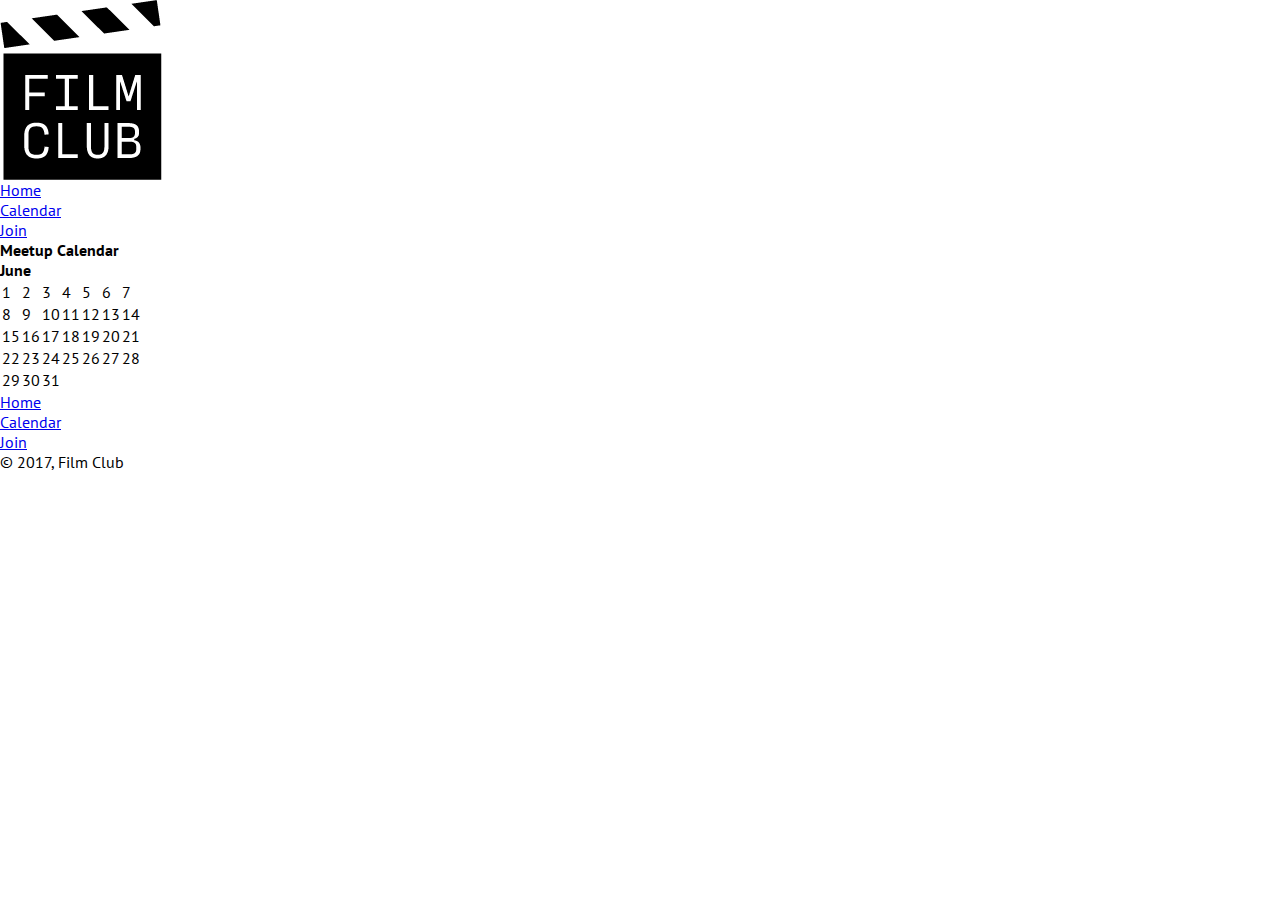
<file: calendar/index.html>
<!DOCTYPE>
<html>

<head>
    <meta name="Film Club - Calendar" content="Films" charset="utf-8">
    <title>"Film Club - Calendar"</title>
    <link href="../css/main.css" rel="stylesheet">
    <link href="https://fonts.googleapis.com/css?family=PT+Sans:400,700" rel="stylesheet">
</head>

<body>
    <div class="nav-bar">
        <div class="logo">
            <img id="logo" src="../images/images/filmclub.png" alt="film-club-logo">
        </div>
        <div class="nav-menu">
            <div class="home">
                <a id="home" href="../index.html">Home</a>
            </div>

            <div class="calendar">
                <a id="calendar" href="./index.html">Calendar</a>
            </div>

            <div class="join">
                <a id="join" href="../join/index.html">Join</a>
            </div>

        </div>
    </div>

    <div class="main-calendar ">
        <div class="calendar-head ">
            <h2>Meetup Calendar</h2>
        </div>

        <div class="calendarcontainer">
            <div class="calendar-month">
                <h2>June</h2>
            </div>
            <table class="calendartable">
                <tr>
                    <td><span class="date ">1</span></td>
                    <td><span class="date ">2</span></td>
                    <td><span class="date ">3</span></td>
                    <td><span class="date ">4</span></td>
                    <td><span class="date ">5</span></td>
                    <td><span class="date ">6</span></td>
                    <td><span class="date ">7</span></td>
                </tr>
                <tr>
                    <td><span class="date ">8</span></td>
                    <td><span class="date ">9</span></td>
                    <td><span class="date ">10</span></td>
                    <td><span class="date ">11</span></td>
                    <td><span class="date ">12</span></td>
                    <td><span class="date ">13</span></td>
                    <td><span class="date ">14</span></td>
                </tr>
                <tr>
                    <td><span class="date ">15</span></td>
                    <td><span class="date ">16</span></td>
                    <td><span class="date ">17</span></td>
                    <td><span class="date ">18</span></td>
                    <td><span class="date ">19</span></td>
                    <td><span class="date ">20</span></td>
                    <td><span class="date ">21</span></td>
                </tr>
                <tr>
                    <td><span class="date ">22</span></td>
                    <td><span class="date ">23</span></td>
                    <td><span class="date ">24</span></td>
                    <td><span class="date ">25</span></td>
                    <td><span class="date ">26</span></td>
                    <td><span class="date ">27</span></td>
                    <td><span class="date ">28</span></td>
                </tr>
                <tr>
                    <td><span class="date ">29</span></td>
                    <td><span class="date ">30</span></td>
                    <td><span class="date ">31</span></td>
                </tr>
            </table>
        </div>
</body>

<div class="footer">
    <div class="footnav-menu">
        <div class="foot-home">
            <a id="foot-home" href="/Users/jpubana/Documents/The Iron Yard/Week2/week-two-project/index.html">Home</a>
        </div>

        <div class="foot-calendar">
            <a id="foot-calendar" href="/Users/jpubana/Documents/The Iron Yard/Week2/week-two-project/calendar/index.html">Calendar</a>
        </div>

        <div class="foot-join">
            <a id="foot-join" href="/Users/jpubana/Documents/The Iron Yard/Week2/week-two-project/join/index.html">Join</a>
        </div>
    </div>
</div>
<footer>
    © 2017, Film Club
</footer>

</html>
</file>
<file: css/main.css>
* {
    padding: 0;
    margin: 0;
    outline: 0;
    font-size: 100%;
    background: transparent;
    box-sizing: content-box;
    font-family: 'PT Sans', sans-serif;
}


/*==========MOBILE===========*/

@media (max-width: 544px) {
    .nav-bar {
        width: 100vw;
        display: flex;
        flex-direction: row;
    }
    .logo {
        max-width: 130px;
        max-height: 130px;
        background-color: #F5005B;
    }
    #logo {
        margin: 12%;
        max-width: 75%;
        max-height: 135px;
    }
    .nav-menu {
        width: 75vw;
        height: 130px;
        display: flex;
        flex-direction: column;
    }
    .nav-menu a {
        color: white;
        text-decoration: none;
    }
    .home {
        position: relative;
        display: block;
        width: 100%;
        height: 33.33%;
        background-color: #00A5BF;
    }
    #home {
        margin-left: 45%;
        position: absolute;
        top: 10px;
    }
    .calendar {
        position: relative;
        display: block;
        width: 100%;
        height: 33.33%;
        background-color: #00B7D3;
    }
    #calendar {
        margin-left: 42%;
        position: absolute;
        top: 10px;
    }
    .join {
        position: relative;
        display: block;
        width: 100%;
        height: 33.33%;
        background-color: #00D5E7;
    }
    #join {
        margin-left: 47%;
        position: absolute;
        top: 10px;
    }
    .gettinginvolved {
        padding: 20px;
    }
    .gettinginvolved h1 {
        font-size: 20px;
        font-weight: lighter;
    }
    .gettinginvolved h2 {
        font-size: 20px;
        font-weight: 100;
        padding: 10px 20px;
        color: white;
        background-color: #0B1942;
    }
    .gettinginvolved p {
        font-weight: 100;
        padding: 10px;
    }
    .upnext {
        padding: 20px;
        background-color: #0B1942;
    }
    .upnext h1 {
        font-size: 25px;
        font-weight: 100;
        color: white;
    }
    #rashomon {
        display: flex;
        flex-direction: row;
        background-color: #E2E2E2;
    }
    .rasho-img {
        flex: 1;
        margin: 15px;
    }
    #rashomon img {
        max-height: 100%;
        max-width: 100%;
    }
    .dcpoints {
        text-align: left;
        margin: 20px;
        flex: 1;
    }
    .dcpoints li {
        margin-left: 20px;
    }
    #rashomontitle {
        font-size: 20px;
    }
    .featurefilms {
        display: flex;
        flex-wrap: wrap;
        flex-direction: column;
        align-content: space-between;
        height: 550px;
        padding: 20px;
        background-color: #E2E2E2;
    }
    .fcfilms {
        flex: 1;
        width: 46%;
        max-height: 250px;
        margin-bottom: 20px;
        font-size: 13px;
    }
    .fcfilms img {
        max-width: 100%;
        max-height: 210px;
    }
    .fcfilms:first-child {
        order: 1;
    }
    .fcfilms:nth-child(2) {
        order: 3;
    }
    .fcfilms:nth-last-child(2) {
        order: 2;
    }
    .fcfilms:last-child {
        order: 4;
    }
    .main-calendar {
        background-color: #0B1942;
    }
    .calendar-head {
        position: relative;
        background-color: white;
        height: 80px;
    }
    .calendar-head h2 {
        position: absolute;
        top: 25px;
        margin-left: 20px;
        font-size: 25px;
        font-weight: 100;
    }
    .calendarcontainer {
        width: 100vw;
        height: 70vh;
    }
    .calendartable {
        width: 100vw;
        height: 50vh;
    }
    .calendar-month {
        color: white;
        font-size: 25px;
        margin-left: 20px;
        padding: 20px 0px;
    }
    .calendar-month h2 {
        font-weight: 100;
    }
    .main-calendar tr td {
        color: white;
        background-color: white;
        border: 1px solid #0B1942;
        vertical-align: text-top;
    }
    .main-calendar td span {
        padding: 4px;
        background-color: #0B1942;
    }
    .calendarcontaner tr {
        height: 55px;
    }
    .calendarcontainer>table>tbody>tr:nth-child(2)>td:nth-child(6) {
        background-color: #F5005B;
    }
    .calendarcontainer>table>tbody>tr:nth-child(4)>td:nth-child(6) {
        background-color: #F5005B;
    }
    .join-head {
        position: relative;
        background-color: white;
        height: 80px;
    }
    .join-head h2 {
        position: absolute;
        top: 25px;
        margin-left: 20px;
        font-size: 25px;
        font-weight: 100;
    }
    .fillout {
        height: 300vh;
        width: 100vw;
    }
    .form_container {
        width: 100%;
    }
    #form-fill {
        padding: 20px;
    }
    .profilepic {
        width: 340px;
        height: 340px;
        overflow: hidden;
        border-radius: 50%;
        /*margin: 0px 30px;*/
    }
    .profilepic img {
        display: inline;
        margin: 0 auto;
        height: 100%;
        width: auto;
    }
    #formfill ul {
        list-style-type: none;
        padding: 20px;
    }
    .footer {
        width: 100vw;
        display: flex;
        flex-direction: row;
    }
    .footnav-menu {
        width: 100vw;
        height: 130px;
        display: flex;
        flex-direction: column;
    }
    .footnav-menu a {
        color: white;
        text-decoration: none;
    }
    .foot-home {
        position: relative;
        display: block;
        width: 100%;
        height: 33.33%;
        background-color: #00A5BF;
    }
    #foot-home {
        margin-left: 45%;
        position: absolute;
        top: 10px;
    }
    .foot-calendar {
        position: relative;
        display: block;
        width: 100%;
        height: 33.33%;
        background-color: #00B7D3;
    }
    #foot-calendar {
        margin-left: 42%;
        position: absolute;
        top: 10px;
    }
    .foot-join {
        position: relative;
        display: block;
        width: 100%;
        height: 33.33%;
        background-color: #00D5E7;
    }
    #foot-join {
        margin-left: 47%;
        position: absolute;
        top: 10px;
    }
    footer {
        color: white;
        text-align: center;
        padding-top: 20px;
        width: 100%;
        height: 43.33px;
        background-color: #7DDFE8;
    }
}


/*==========TABLET===========*/

@media (min-width: 545px) and (max-width: 768px) {
    .nav-bar {
        width: 100vw;
        display: flex;
        flex-direction: row;
        background-color: #7DDFE8
    }
    .logo {
        max-width: 130px;
        max-height: 130px;
        background-color: #F5005B;
    }
    #logo {
        margin: 12%;
        max-width: 75%;
        max-height: 135px;
    }
    .nav-menu {
        width: 75vw;
        height: 130px;
        display: flex;
        flex-direction: row;
    }
    .nav-menu a {
        color: white;
        text-decoration: none;
    }
    .home {
        position: relative;
        display: block;
        width: 30%;
        height: 100%;
        background-color: #00A5BF;
    }
    #home {
        margin-left: 32.5%;
        position: absolute;
        top: 55px;
    }
    .calendar {
        position: relative;
        display: block;
        width: 30%;
        height: 100%;
        background-color: #00B7D3;
    }
    #calendar {
        margin-left: 32.5%;
        position: absolute;
        top: 55px;
    }
    .join {
        position: relative;
        display: block;
        width: 30%;
        height: 100%;
        background-color: #00D5E7;
    }
    #join {
        margin-left: 47%;
        position: absolute;
        top: 55px;
    }
}
</file>
